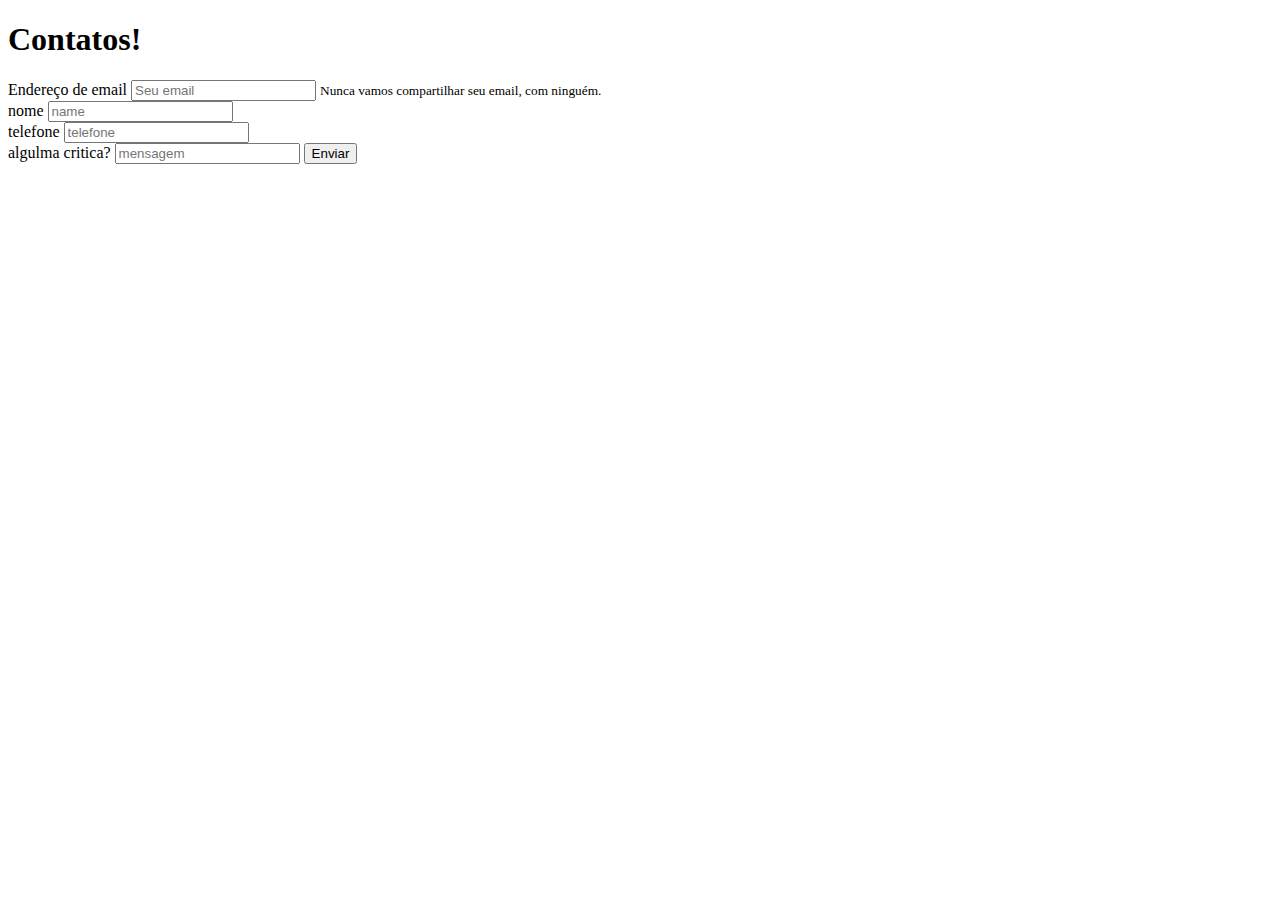
<file: contatos.html>
<!DOCTYPE html>
<html lang="pt-br">
  <head>
    <!-- Meta tags Obrigatórias -->
    <meta charset="utf-8">
    <meta name="viewport" content="width=device-width, initial-scale=1, shrink-to-fit=no">

    <!-- Bootstrap CSS -->
    <link rel="stylesheet" href="https://stackpath.bootstrapcdn.com/bootstrap/4.1.3/css/bootstrap.min.css" integrity="sha384-MCw98/SFnGE8fJT3GXwEOngsV7Zt27NXFoaoApmYm81iuXoPkFOJwJ8ERdknLPMO" crossorigin="anonymous">

    <title>Contatos</title>
  </head>
  <body>
    <h1>Contatos!</h1>
    <form>
        <div class="form-group">
          <label for="exampleInputEmail1">Endereço de email</label>
          <input type="email" class="form-control" id="exampleInputEmail1" aria-describedby="emailHelp" placeholder="Seu email">
          <small id="emailHelp" class="form-text text-muted">Nunca vamos compartilhar seu email, com ninguém.</small>
        </div>
        <div class="form-group">
          <label for="exampleInputPassword1">nome</label>
          <input type="name" class="form-control" id="exampleInputPassword1" placeholder="name">
        </div>
        <div class="form-group form-check">
         <div class="form-group">
            <label for="exampleInputPassword1">telefone</label>
            <input type="name" class="form-control" id="exampleInputPassword1" placeholder="telefone">
          </div>       
          <div class="form-group form-check">
            <label for="exampleInputPassword1">algulma critica?</label>
            <input type="name" class="form-control" id="exampleInputPassword1" placeholder="mensagem">
            <button type="submit" class="btn btn-primary">Enviar</button>
        
          </div>
      </form>
    <!-- JavaScript (Opcional) -->
    <!-- jQuery primeiro, depois Popper.js, depois Bootstrap JS -->
    <script src="https://code.jquery.com/jquery-3.3.1.slim.min.js" integrity="sha384-q8i/X+965DzO0rT7abK41JStQIAqVgRVzpbzo5smXKp4YfRvH+8abtTE1Pi6jizo" crossorigin="anonymous"></script>
    <script src="https://cdnjs.cloudflare.com/ajax/libs/popper.js/1.14.3/umd/popper.min.js" integrity="sha384-ZMP7rVo3mIykV+2+9J3UJ46jBk0WLaUAdn689aCwoqbBJiSnjAK/l8WvCWPIPm49" crossorigin="anonymous"></script>
    <script src="https://stackpath.bootstrapcdn.com/bootstrap/4.1.3/js/bootstrap.min.js" integrity="sha384-ChfqqxuZUCnJSK3+MXmPNIyE6ZbWh2IMqE241rYiqJxyMiZ6OW/JmZQ5stwEULTy" crossorigin="anonymous"></script>
  </body>
</html>
</file>
